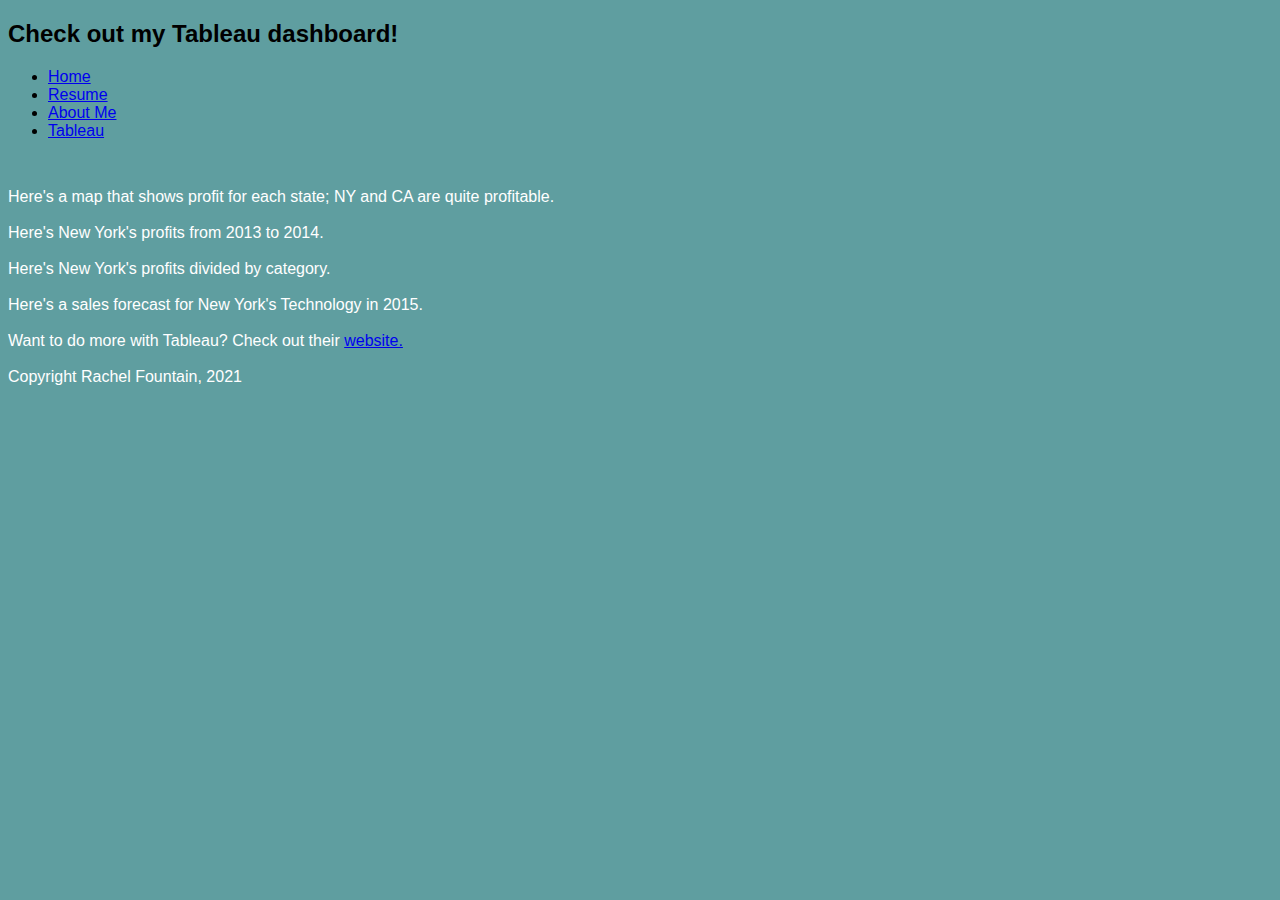
<file: html/tableau.html>
<!--Rachel Winters Fountain-->
<!DOCTYPE html>

<html>
     
    <head>
        <div class="header">
            <h2>Check out my Tableau dashboard!</h2>
            <title>Tableau Dashboard Demo</title>
            <div class="collapse navbar-collapse" id="navbarResponsive">
                    <ul class="navbar-nav ms-auto py-4 py-lg-0">
                        <li class="nav-item"><a class="nav-link px-lg-3 py-3 py-lg-4" href="../index.html">Home</a></li>
                        <li class="nav-item"><a class="nav-link px-lg-3 py-3 py-lg-4" href="resume.html">Resume</a></li>
                        <li class="nav-item"><a class="nav-link px-lg-3 py-3 py-lg-4" href="about-me.html">About Me</a></li>
                        <li class="nav-item"><a class="nav-link px-lg-3 py-3 py-lg-4" href="tableau.html">Tableau</a></li>
                        <link href="../styles/bootstyles.css" rel="stylesheet" />
            </ul>
            </div>
        </div>    
    </head>
    <div class="mainbody">
    <body style= "background-color: cadetblue">
        <div class='tableauPlaceholder' id='viz1639730733577' style='position: relative'><noscript><a href='#'><img alt='Sheet 1' src='R4&#47;R4JTRZYX7&#47;1_rss.png' style='border: none' /></a></noscript><object class='tableauViz'  style='display:none;'><param name='host_url' value='https%3A%2F%2Fpublic.tableau.com%2F' /> <param name='embed_code_version' value='3' /> <param name='path' value='shared&#47;R4JTRZYX7' /> <param name='toolbar' value='yes' /><param name='static_image' value='R4&#47;R4JTRZYX7&#47;1.png' /> <param name='animate_transition' value='yes' /><param name='display_static_image' value='yes' /><param name='display_spinner' value='yes' /><param name='display_overlay' value='yes' /><param name='display_count' value='yes' /><param name='language' value='en-US' /><param name='filter' value='publish=yes' /></object></div>                <script type='text/javascript'>                    var divElement = document.getElementById('viz1639730733577');                    var vizElement = divElement.getElementsByTagName('object')[0];                    vizElement.style.width='100%';vizElement.style.height=(divElement.offsetWidth*0.75)+'px';                    var scriptElement = document.createElement('script');                    scriptElement.src = 'https://public.tableau.com/javascripts/api/viz_v1.js';                    vizElement.parentNode.insertBefore(scriptElement, vizElement);                </script>
        <p1> <br>Here's a map that shows profit for each state; NY and CA are quite profitable.<br></p1>
        
        
        <div class='tableauPlaceholder' id='viz1639731323783' style='position: relative'><object class='tableauViz'  style='display:none;'><param name='host_url' value='https%3A%2F%2Fpublic.tableau.com%2F' /> <param name='embed_code_version' value='3' /> <param name='site_root' value='' /><param name='name' value='Q2_16397310302490&#47;Sheet2' /><param name='tabs' value='no' /><param name='toolbar' value='yes' /><param name='animate_transition' value='yes' /><param name='display_static_image' value='yes' /><param name='display_spinner' value='yes' /><param name='display_overlay' value='yes' /><param name='display_count' value='yes' /><param name='language' value='en-US' /></object></div>                <script type='text/javascript'>                    var divElement = document.getElementById('viz1639731323783');                    var vizElement = divElement.getElementsByTagName('object')[0];                    vizElement.style.width='100%';vizElement.style.height=(divElement.offsetWidth*0.75)+'px';                    var scriptElement = document.createElement('script');                    scriptElement.src = 'https://public.tableau.com/javascripts/api/viz_v1.js';                    vizElement.parentNode.insertBefore(scriptElement, vizElement);                </script>
        <p2> <br>Here's New York's profits from 2013 to 2014.<br> </p2>
        
        
        <div class='tableauPlaceholder' id='viz1639731483216' style='position: relative'><object class='tableauViz'  style='display:none;'><param name='host_url' value='https%3A%2F%2Fpublic.tableau.com%2F' /> <param name='embed_code_version' value='3' /> <param name='site_root' value='' /><param name='name' value='Q3_16397314679110&#47;Sheet3' /><param name='tabs' value='no' /><param name='toolbar' value='yes' /><param name='animate_transition' value='yes' /><param name='display_static_image' value='yes' /><param name='display_spinner' value='yes' /><param name='display_overlay' value='yes' /><param name='display_count' value='yes' /><param name='language' value='en-US' /><param name='filter' value='publish=yes' /></object></div>                <script type='text/javascript'>                    var divElement = document.getElementById('viz1639731483216');                    var vizElement = divElement.getElementsByTagName('object')[0];                    vizElement.style.width='100%';vizElement.style.height=(divElement.offsetWidth*0.75)+'px';                    var scriptElement = document.createElement('script');                    scriptElement.src = 'https://public.tableau.com/javascripts/api/viz_v1.js';                    vizElement.parentNode.insertBefore(scriptElement, vizElement);                </script>
        <p3> <br> Here's New York's profits divided by category.<br> </p3>
        
        
        <div class='tableauPlaceholder' id='viz1639731883388' style='position: relative'><object class='tableauViz'  style='display:none;'><param name='host_url' value='https%3A%2F%2Fpublic.tableau.com%2F' /> <param name='embed_code_version' value='3' /> <param name='site_root' value='' /><param name='name' value='Q4_16397318676170&#47;Sheet4' /><param name='tabs' value='no' /><param name='toolbar' value='yes' /><param name='animate_transition' value='yes' /><param name='display_static_image' value='yes' /><param name='display_spinner' value='yes' /><param name='display_overlay' value='yes' /><param name='display_count' value='yes' /><param name='language' value='en-US' /><param name='filter' value='publish=yes' /></object></div>                <script type='text/javascript'>                    var divElement = document.getElementById('viz1639731883388');                    var vizElement = divElement.getElementsByTagName('object')[0];                    vizElement.style.width='100%';vizElement.style.height=(divElement.offsetWidth*0.75)+'px';                    var scriptElement = document.createElement('script');                    scriptElement.src = 'https://public.tableau.com/javascripts/api/viz_v1.js';                    vizElement.parentNode.insertBefore(scriptElement, vizElement);                </script>
       <p4> <br>Here's a sales forecast for New York's Technology in 2015.<br> </p4>
        
        
    </div>
    </body>
    <div class=footer>
        <p5> <br> Want to do more with Tableau? Check out their <a href="https://www.tableau.com/">website.</a> <br> <br>
            Copyright Rachel Fountain, 2021
        </p5>

    </html>
</file>
<file: styles/bootstyles.css>
p1, p2, p3, p4, p5{
  font-weight:  lighter;
}
p1, p2, p3, p4, p5 {
    color: white
}
a, h2, p1, p2, p3, p4, p5{
    font-family: Helvetica, sans-serif;
}


.header{
    top: 5px;
    left: 5px
    right: 5px;
    height: 150px
}
.mainbody{
    top: 114px;
    bottom: 64px;
    left: 114px;
    right: 114px;   
}
.footer{
    top: 5px;
    left: 5px
    right: 5px;
    height: 100px
}
</file>
